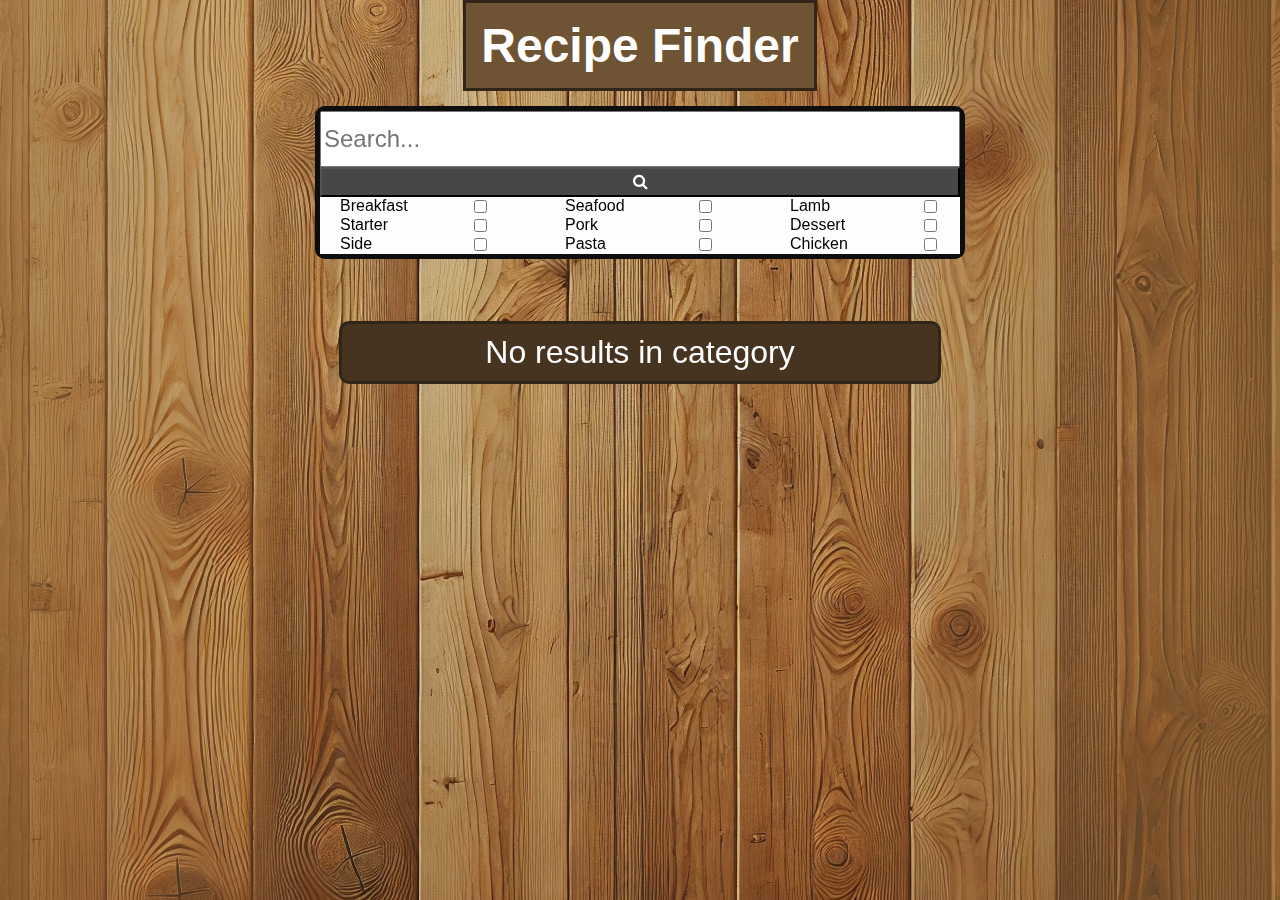
<file: index.html>
<!DOCTYPE html>
<html lang="en">
<head>
    <meta charset="UTF-8">
    <meta name="viewport" content="width=device-width, initial-scale=1.0">
    <title>Document</title>
    <script src="js/find-recipe.js" defer></script>
    <link rel="stylesheet" href="./css/styles.css">
    <link rel="stylesheet" href="https://cdnjs.cloudflare.com/ajax/libs/font-awesome/4.7.0/css/font-awesome.min.css">
</head>
<body>
    <h1 id="title">Recipe Finder</h1>
    <form>
        <div id="search-bar">
            <input type="text" id="search-txt" placeholder="Search...">
            <button id="search-full"><i class="fa fa-search"></i></button>
        </div>
        <div id="filters">
            <div class="row">
                <div class="check-holder">
                    <label for="Breakfast">Breakfast</label>
                    <input type="checkbox" id="Breakfast" name="Breakfast">
                </div>
                <div class="check-holder">
                    <label for="Starter">Starter</label>
                    <input type="checkbox" id="Starter" name="Starter">
                </div>
                <div class="check-holder">
                    <label for="Side">Side</label>
                    <input type="checkbox" id="Side" name="Side">
                </div>
            </div>
            <div class="row">
                <div class="check-holder">
                    <label for="Seafood">Seafood</label>
                    <input type="checkbox" id="Seafood" name="Seafood">
                </div>
                <div class="check-holder">
                    <label for="Pork">Pork</label>
                    <input type="checkbox" id="Pork" name="Pork">
                </div>
                <div class="check-holder">
                    <label for="Pasta">Pasta</label>
                    <input type="checkbox" id="Pasta" name="Pasta">
                </div>
            </div>
            <div class="row">
                <div class="check-holder">
                    <label for="Lamb">Lamb</label>
                    <input type="checkbox" id="Lamb" name="Lamb">
                </div>
                <div class="check-holder">
                    <label for="Dessert">Dessert</label>
                    <input type="checkbox" id="Dessert" name="Dessert">
                </div>
                <div class="check-holder">
                    <label for="Chicken">Chicken</label>
                    <input type="checkbox" id="Chicken" name="Chicken">
                </div>
            </div>
        </div>
    </form>
    <section id="meals">

    </section>
</body>
</html>
</file>
<file: css/styles.css>
/* 
    Color Palette:
        White                  #fefefe
        Black                  #0e0e0e
        Light Brown            #6e5334
        Brown                  #463420
        Dark Brown             #312517
        Home Button            #553a1b
        Recipe Info            #e9e9e9
*/

html{
    margin: 0;
    padding: 0;
    scroll-behavior: smooth;
    font-family: "Varela Round", sans-serif;
    font-weight: 400;
    font-style: normal;
}
body{
    display: flex;
    justify-content: center;
    align-items: center;
    flex-direction: column;
}
body {
    margin: 0;
    padding: 0;
    background-image: url(../imgs/Wallpaper.webp);
    background-position: center;
    background-attachment: fixed;
}
body::after {
    /* add linear gradient */
    background: linear-gradient(to right, rgba(151, 107, 56, 0.7), rgba(151, 107, 56, 0.2),rgba(151, 107, 56, 0.2),rgba(151, 107, 56, 0.7));
    /* would ordinarily add text is necessary for pseudo element placement*/
    content: "";
    /* places the pseudo element based on the position of the body */
    position: fixed;
    /* anchors in the top left */
    top: 0;
    left: 0;
    /* ensure complete coverage */
    width: 100%;
    height: 100%;
    /* place pseudo element behind everything */
    z-index: -1;
}
h1,h2,h3,h4,h5,h6{
    font-size: 3em;
    margin: 0;
}
#title{
    color: #fefefe;
    min-width: 20%;
    padding: 15px;
    background-color: #6e5334;
    border: 3px solid #312517;
    text-align: center;
}
form{
    border: 5px solid #0e0e0e;
    border-radius: 10px;
    width: 50%;
    margin: 15px 0 30px 0;
}
#search-bar{
    display: flex;
    flex-direction: column;
}
#search-txt{
    height: 50px;
    font-size: 1.5rem;
}
#search-full{
    height: 30px;
    color: #fefefe;
    background-color: #474747;
    font-size: 1rem;
}
#filters{
    display: flex;
    justify-content: space-between;
    background-color: #fefefe;
}
.row{
    width: 150px;
    padding: 0 20px;
}
.check-holder{
    display: flex;
    justify-content: space-between;
}
#meals{
    display: grid;
    grid-template-columns: repeat(5, 1fr);
    align-items: center;
    justify-items: center;
    width: 90%;
}
#meals #no-meals{
    grid-column: 3;
    width: 100%;
    text-align: center;
    color: #fefefe;
    background-color: #463420;
    border: 3px solid #312517;
    border-radius: 10px;
    padding: 10px;
    font-size: 2em;
}
#meals a{
    text-decoration: none;
}
.meal-card{
    height: 320px;
    width: 200px;
    padding: 5px;
    margin: 0 0 30px 0;
    background-color: #463420;
    border: 4px solid #312517;
    border-radius: 10px;
    transition: all .25s ease;
}
.meal-card:hover{
    transform: scale(1.05);
    cursor: pointer;
}
.meal-card img{
    width: 100%;
    height: auto;
    border-radius: 10px;
}
.meal-card p{
    font-size: 20px;
    color: #fefefe;
    text-wrap: wrap;
    text-align: center;
}

/* Meal.html */


header{
    color: #fefefe;
    min-width: 20%;
    padding: 15px;
    background-color: #6e5334;
    border: 5px solid #312517;
    border-radius: 10px;
    text-align: center;
    justify-items: center;
}
#country-origin{
    color: #fefefe;
    font-size: 1.7em;
    margin: 5px 0 20px 0;
}
header a{
    color: #fefefe;
    font-size: 1.2em;
    text-decoration: none;
    border: 3px solid #fefefe;
    border-radius: 10px;
    padding: 5px;
    transition: all .2s linear;
}
header a:hover{
    background-color: #fefefe;
    border: 3px solid #553a1b;
    border-radius: 10px;
    color: #553a1b;
}
main{
    display: flex;
    width: 90%;
    margin-top: 30px;
    padding: 30px;
    background-color: #3f2d1a;
    border: 10px solid #312517;
    border-radius: 5px;
}
main img{
    border-radius: 20px;
}
#information{
    display: flex;
    flex-direction: column;
    margin: 0 30px 0 0;
    padding: 30px;
    color: #0e0e0e;
    background-color: #e9e9e9;
    border-radius: 20px;
    flex: auto;
}
#ingredients{
    font-size: 1.2rem;
}
#flex-holder{
    display: flex;
    justify-content: space-between;
}
#instructions{
    text-align: center;
    align-content: center;
    font-size: 1.2rem;
}
#printBtn{
    background-color: #fefefe;
    border: 5px solid #553a1b;
    width: 20%;
    align-self: center;
    text-align: center;
    font-size: 1.5rem;
    padding: 10px;
    border-radius: 5px;
    color: #553a1b;
    transition: all .25s ease;
}

#printBtn:hover{
    transform: scale(1.05);
    cursor: pointer;
}
@media (max-width: 1350px){
    #meals{
        grid-template-columns: repeat(4, 1fr);
    }
    #meals #no-meals{
        grid-column: 2 / 4; 
    }
    header{
        width: 90%;
    }
    main{
        flex-direction: column-reverse;
        align-items: center;
        justify-content: center;
        margin: 10px 0;
        padding: 15px;
        width: 90%;
    }
    #img-holder{
        display: flex;
    }
    main img{
        width: 100%;
        height: auto;
    }
    #information{
        margin: 0;
    }
}
@media (max-width: 1100px){
    #meals{
        grid-template-columns: repeat(3, 1fr);
    }
    #meals #no-meals{
        grid-column: 2; 
    }

}
@media (max-width: 820px){
    .meal-card{
        height: 230px;
        width: 150px;
    }
    .meal-card p{
        font-size: 15px;
    }
    form{
        width: 90%;
    }
}
@media (max-width: 600px){
    #meals{
        grid-template-columns: repeat(2, 1fr);
        width: 100%;
    }
    #meals #no-meals{
        grid-column: 1 / 3; 
    }
    #printBtn{
        width: 60%;
    }
    header{
        width: 80%;
    }
    main{
        padding: 6px;
    }
    main img{
        margin: 10px 0 10px 0;
    }
    #ingredients, #instructions{
        font-size: .8rem;
    }
}
@media (max-width: 400px){
    #filters{
        flex-direction: column;
    }
    .meal-card{
        height: 200px;
        width: 125px;
    }
    .meal-card p{
        font-size: 12px;
    }
}
</file>
